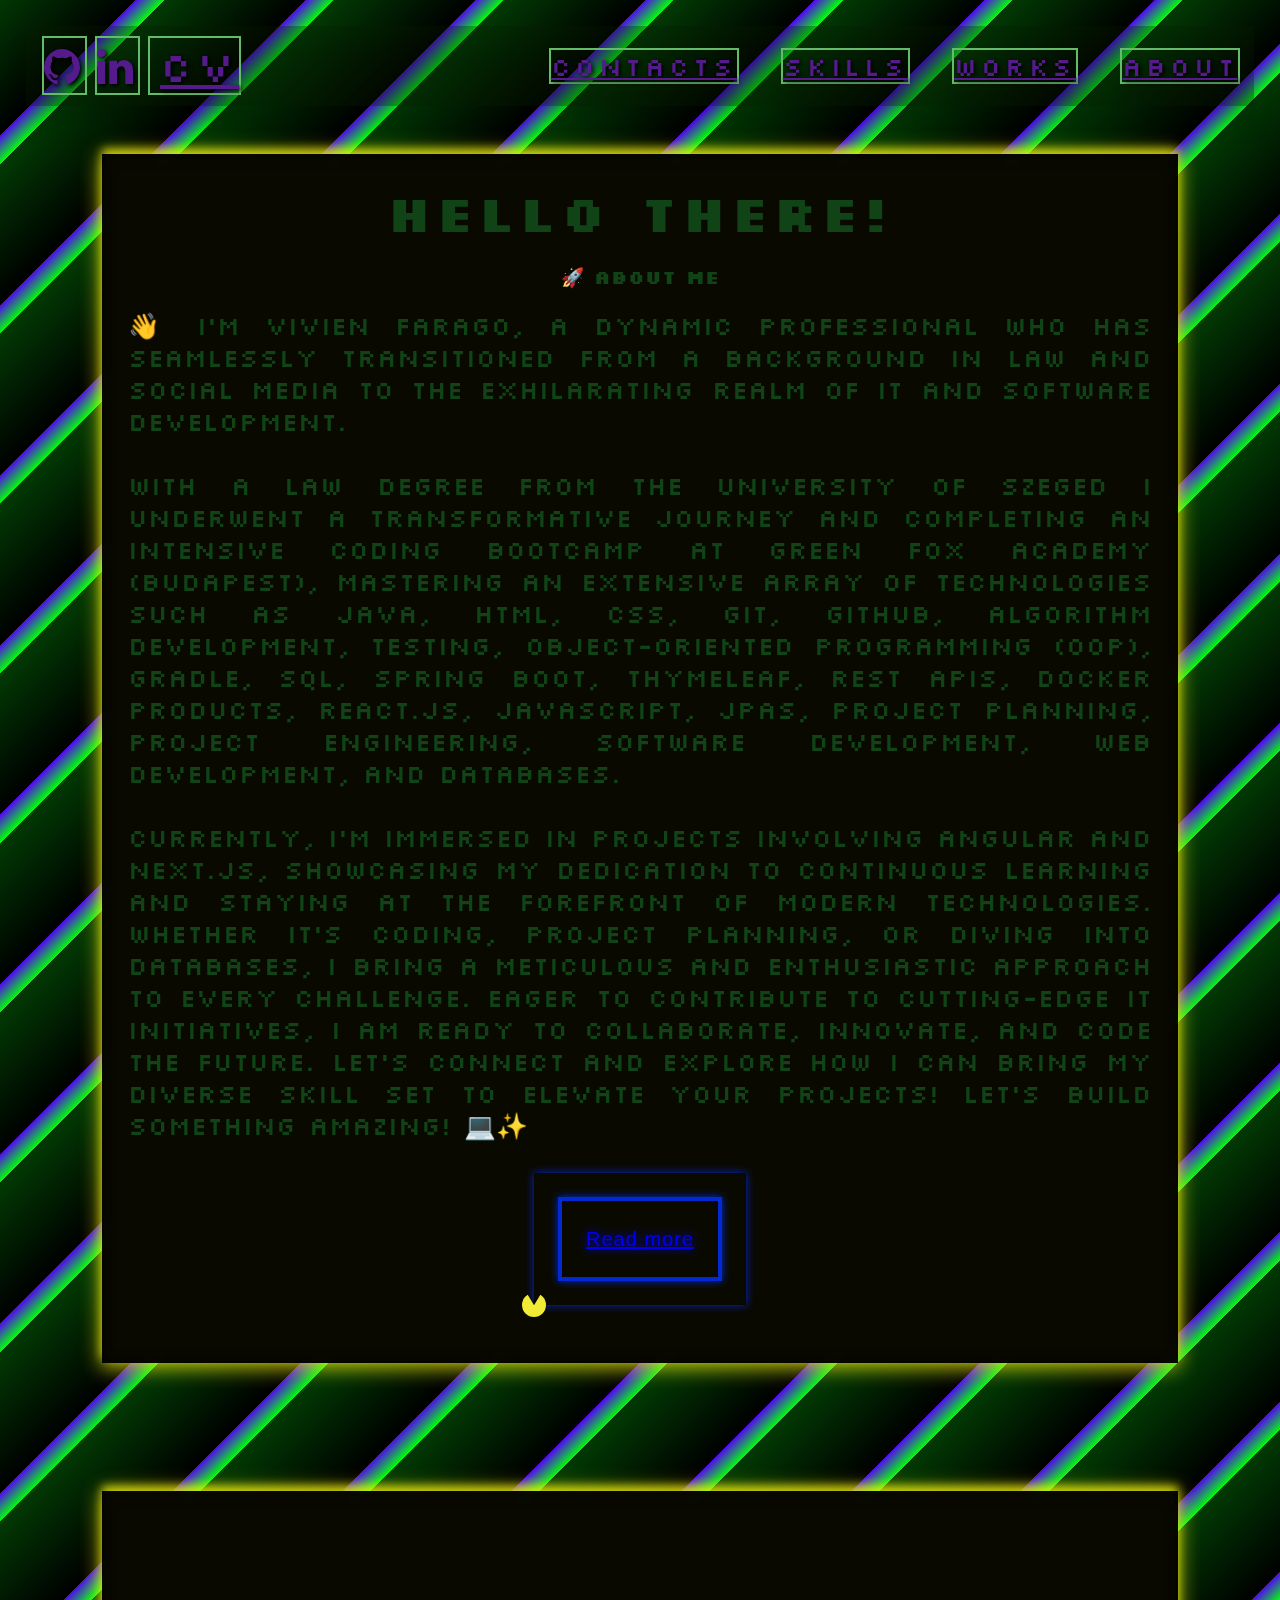
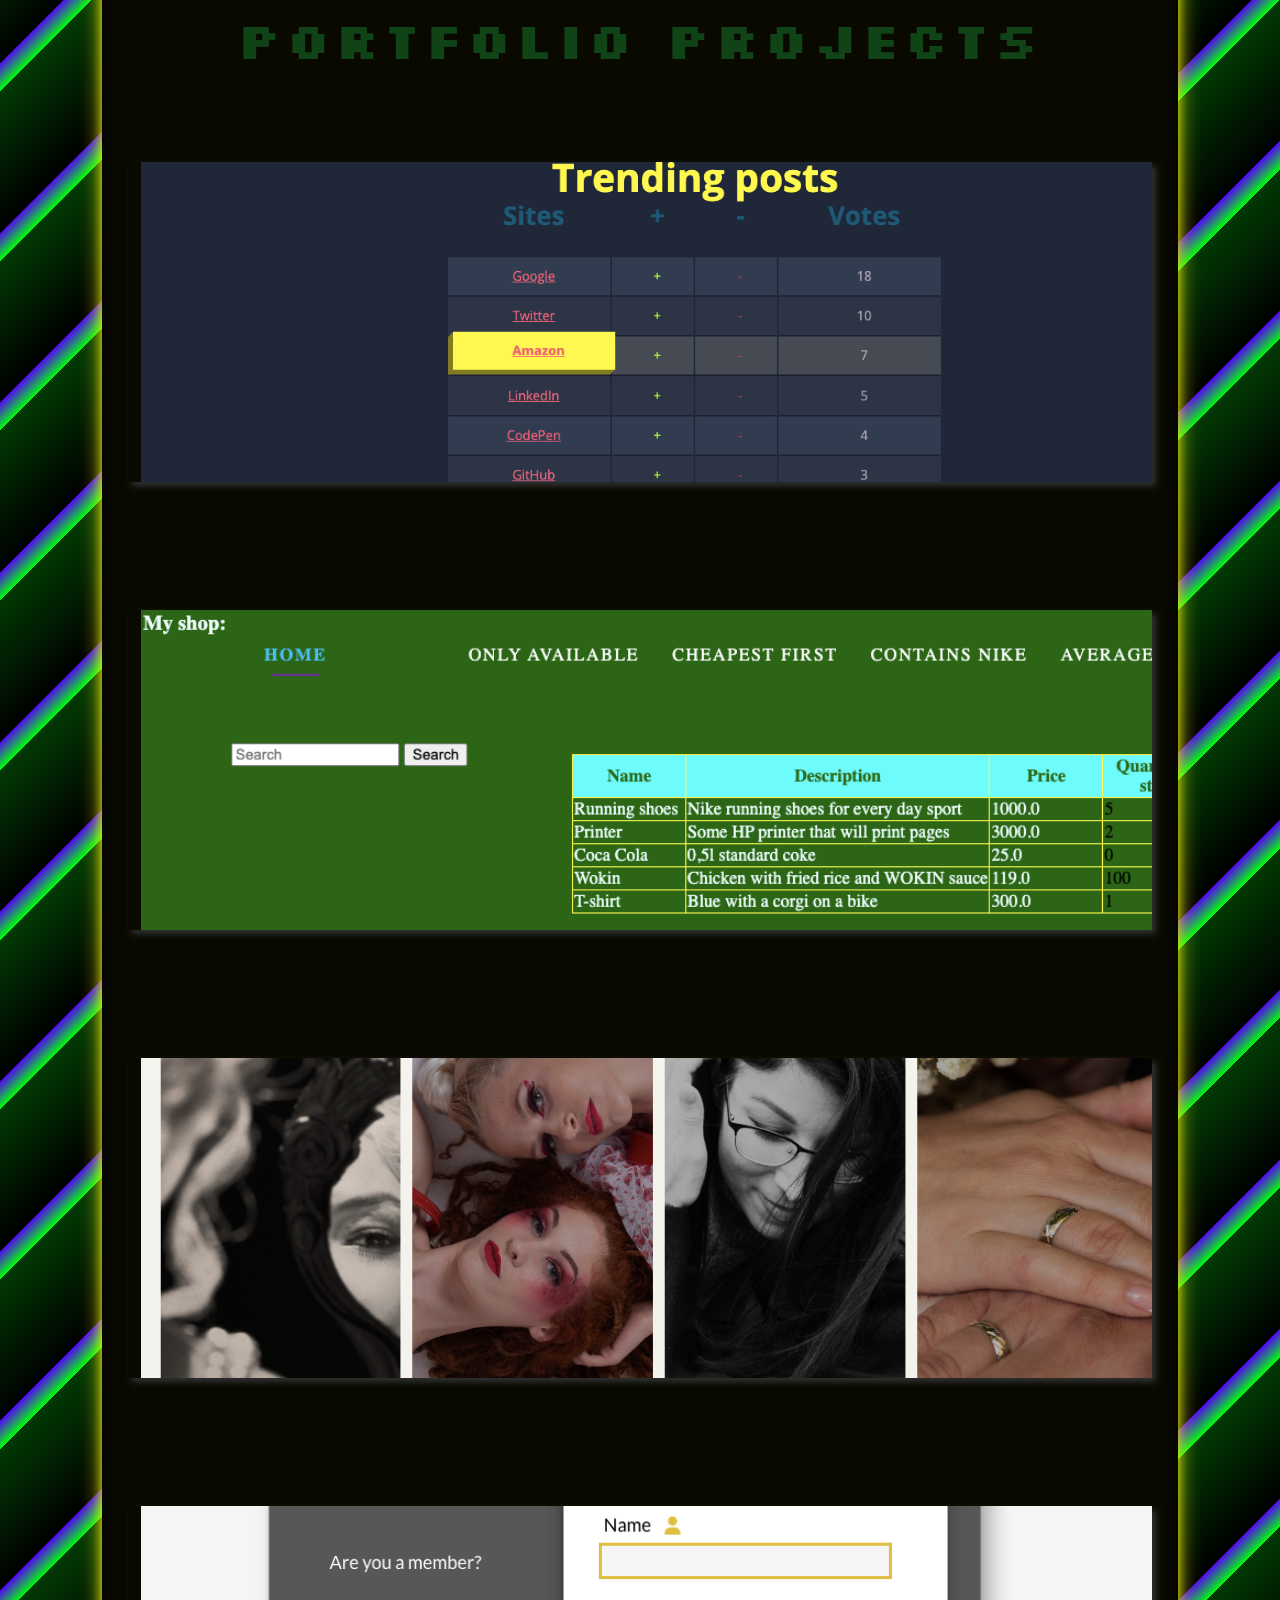
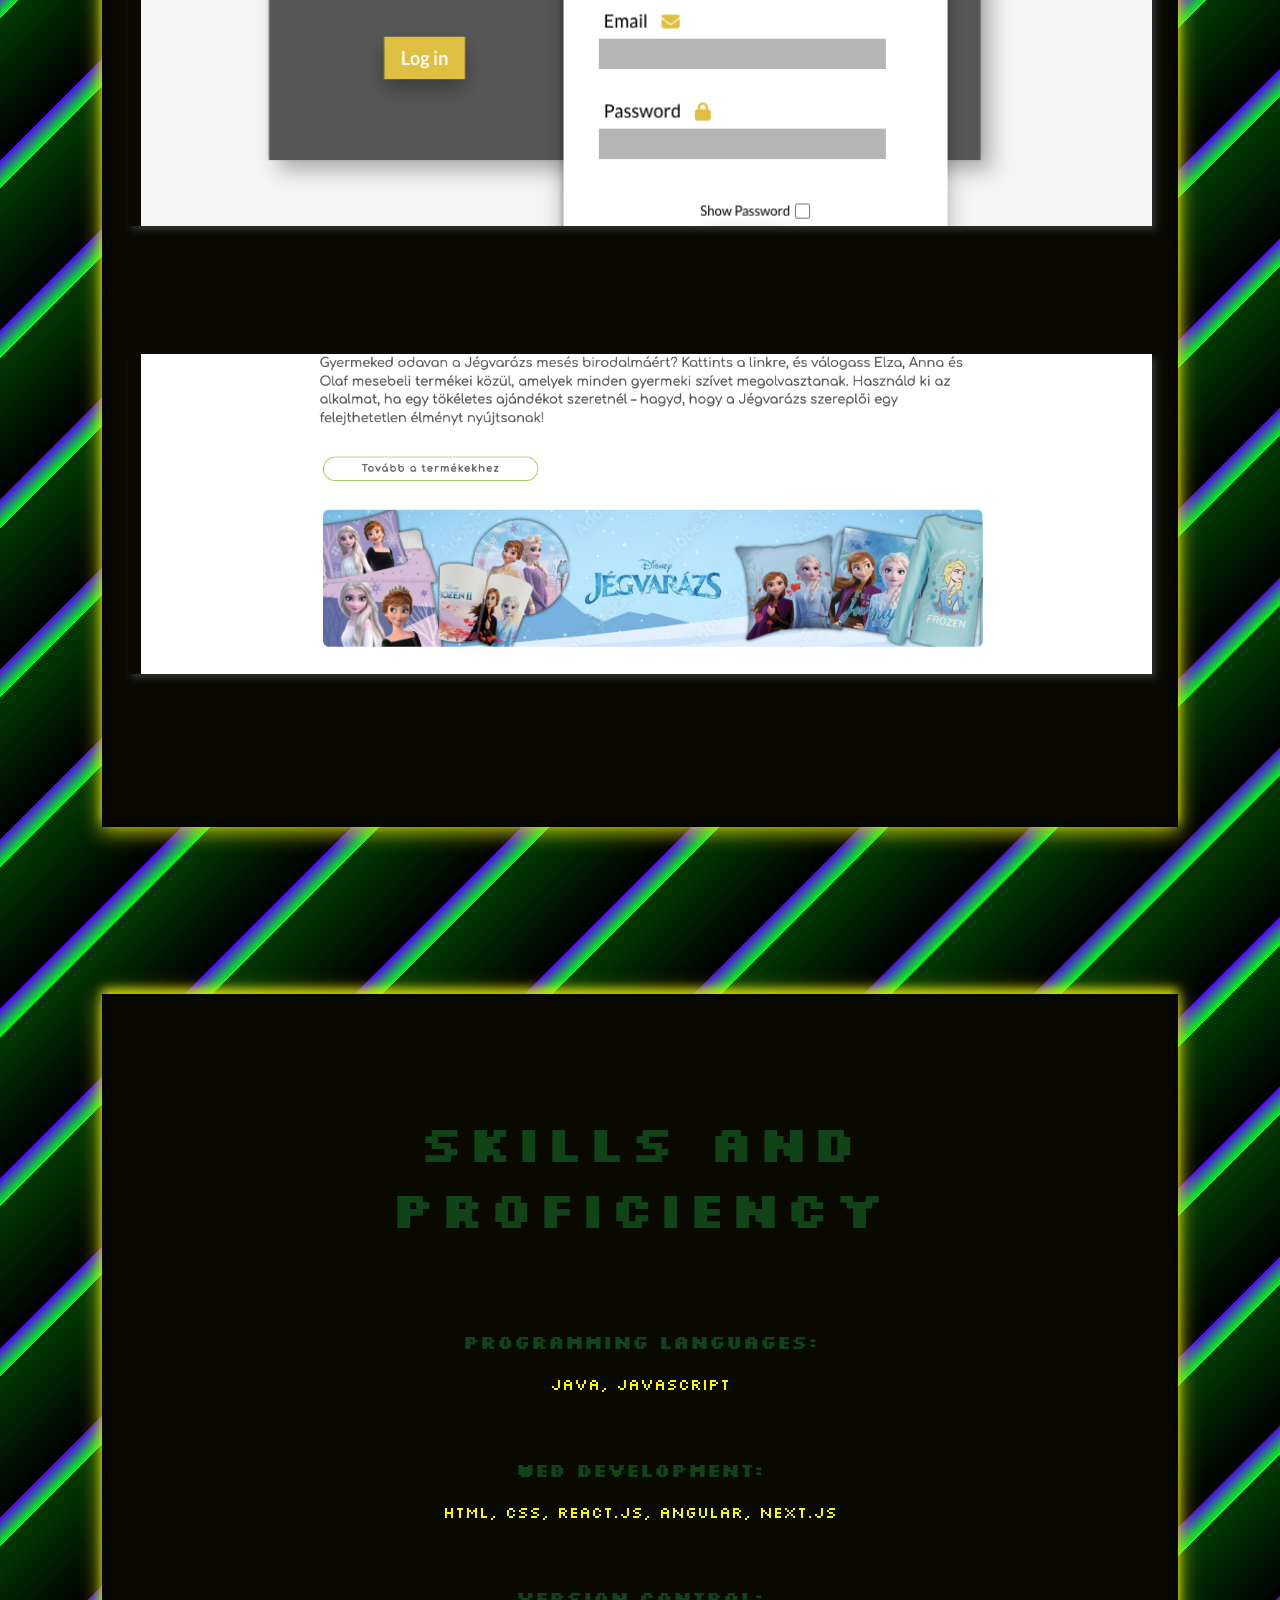
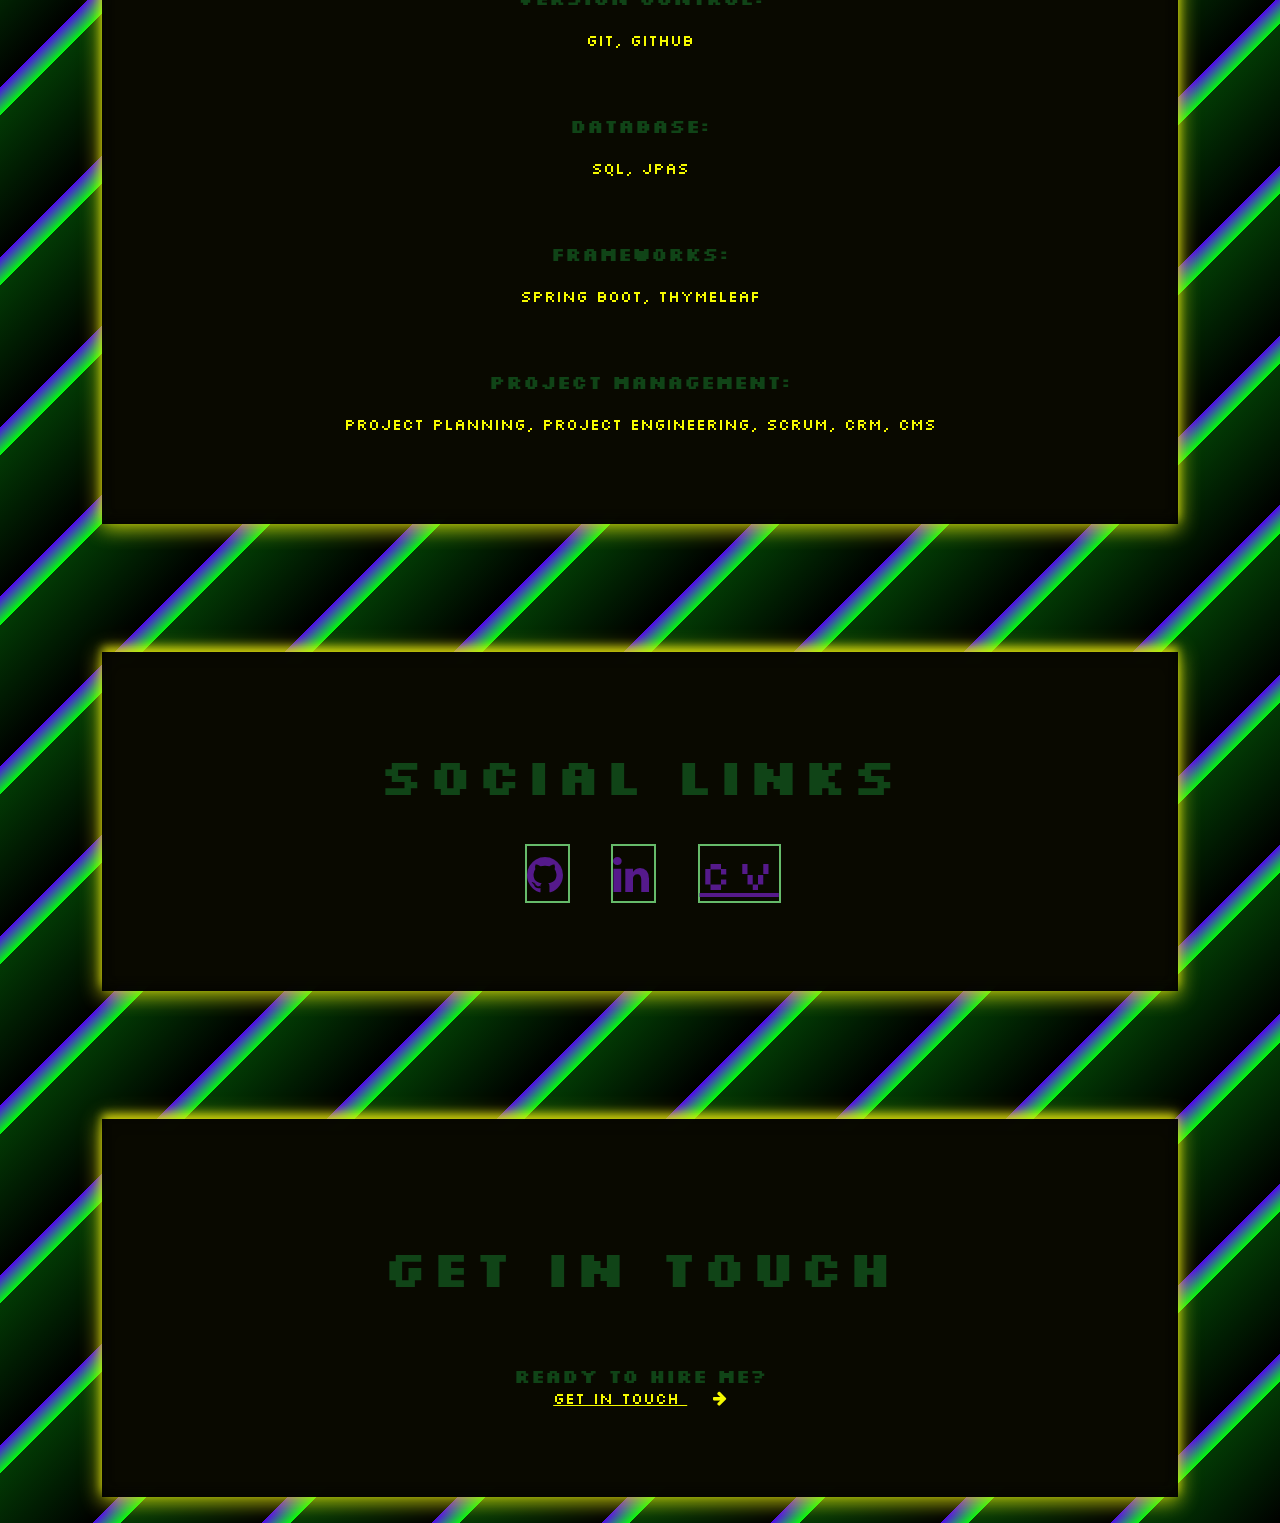
<file: index.html>
<!DOCTYPE html>
<html lang="en">
  <head>
    <meta charset="UTF-8" />
    <meta name="viewport" content="width=device-width, initial-scale=1.0" />
    <title>Vivien Farago - portfolio</title>
    <link rel="stylesheet" href="portfolio.component.css" />
    <link
      rel="stylesheet"
      href="https://cdnjs.cloudflare.com/ajax/libs/font-awesome/4.7.0/css/font-awesome.min.css"
    />
    <base href="/" />
  </head>

  <body data-spy="scroll" data-target="#nav">
    <header class="clearfix" id="home">
      <nav class="navbar">
        <div class="container-fluid">
          <ul class="social-list">
            <li>
              <a href="https://github.com/faragov" target="_blank"
                ><i class="fa fa-github" title="GitHub"></i>
              </a>
            </li>
            <li>
              <a
                href="https://www.linkedin.com/in/vivien-farago/"
                target="_blank"
                ><i class="fa fa-linkedin" title="LinkedIn"></i>
              </a>
            </li>
            <li>
              <a
                href="https://www.canva.com/design/DAF30N5lvX4/2MHE309JAh4XFZkd9kdmQw/view?utm_content=DAF30N5lvX4&utm_campaign=designshare&utm_medium=link&utm_source=editore"
                target="_blank"
                ><i class="cv" title="CV"></i>CV
              </a>
            </li>
          </ul>
          <ul class="right">
            <li data-elem="about"><a href="#about">ABOUT</a></li>
            <li data-elem="works"><a href="#works">WORKS</a></li>
            <li data-elem="skills"><a href="#skills">SKILLS</a></li>
            <li data-elem="contacts"><a href="#contacts">CONTACTS</a></li>
          </ul>
        </div>
      </nav>
    </header>

    <section class="about scroll" id="about">
      <div class="container">
        <div class="row">
          <div class="about">
            <h2>Hello there!</h2>
            <br />
            <h3>🚀 About Me</h3>
            <br />
            <p class="about-text">
              👋 I'm Vivien Farago, a dynamic professional who has seamlessly
              transitioned from a background in law and social media to the
              exhilarating realm of IT and software development.
              <br /><br />
              With a law degree from the University of Szeged I underwent a
              transformative journey and completing an intensive coding bootcamp
              at Green Fox Academy (Budapest), mastering an extensive array of
              technologies such as Java, HTML, CSS, Git, GitHub, Algorithm
              Development, Testing, Object-Oriented Programming (OOP), Gradle,
              SQL, Spring Boot, Thymeleaf, REST APIs, Docker Products, React.js,
              JavaScript, JPAS, Project Planning, Project Engineering, Software
              Development, Web Development, and Databases.
              <br /><br />
              Currently, I'm immersed in projects involving Angular and Next.js,
              showcasing my dedication to continuous learning and staying at the
              forefront of modern technologies. Whether it's coding, project
              planning, or diving into databases, I bring a meticulous and
              enthusiastic approach to every challenge. Eager to contribute to
              cutting-edge IT initiatives, I am ready to collaborate, innovate,
              and code the future. Let's connect and explore how I can bring my
              diverse skill set to elevate your projects! Let's build something
              amazing! 💻✨
            </p>
          </div>
          <button class="pacman-button">
            <a href="https://www.canva.com/design/DAF30N5lvX4/2MHE309JAh4XFZkd9kdmQw/view?utm_content=DAF30N5lvX4&utm_campaign=designshare&utm_medium=link&utm_source=editore">
              <span class="button-label">Read more</span>
              <div class="ghost"></div>
              <div class="pacman"></div>
            </a>
          </button>
        </div>
      </div>
    </section>

    <section class="works scroll" id="works">
      <div class="container">
        <h2 class="text-center">Portfolio projects</h2>
        <div class="row">
          <div class="col-md-4 col-sm-6 col-xs-12">
            <a href="https://github.com/faragov/redditClone" target="_blank">
              <div
                class="block wow rotateInDownLeft"
                data-wow-duration="1s"
                data-wow-delay="0.15s"
              >
                <div class="works-thumb" id="work-1"></div>
                <div class="works-caption">
                  This project represents a key milestone achieved during my
                  participation in the learning method at the bootcamp
                  <br /><br />
                  From seamless data management to advanced user interactions,
                  the backend of this Reddit clone is a testament to the power
                  and versatility of Java and Spring Boot technologies.
                </div>
              </div>
            </a>
          </div>
          <div class="col-md-4 col-sm-6 col-xs-12">
            <a href="https://github.com/faragov/webshopBasic" target="_blank">
              <div
                class="block wow rotateInDownLeft"
                data-wow-duration=".8s"
                data-wow-delay="0.3s"
              >
                <div class="works-thumb" id="work-2"></div>
                <div class="works-caption">
                  I developed a foundational web application project with
                  webshop features, incorporating a minimalist design using
                  Java, Spring, and Thymeleaf. <br /><br />
                  This project holds special significance as it was my first web
                  application, created during my bootcamp learning journey.
                </div>
              </div>
            </a>
          </div>
          <div class="col-md-4 col-sm-6 col-xs-12">
            <a href="https://github.com/faragov/photogallery" target="_blank">
              <div
                class="block wow rotateInDownLeft"
                data-wow-duration=".8s"
                data-wow-delay="0.45s"
              >
                <div class="works-thumb" id="work-3"></div>
                <div class="works-caption">
                  Welcome to my PhotoGallery project! <br /><br />
                  Using Next.js, I've crafted a visually stunning photo gallery
                  with a focus on optimal rendering and an immersive user
                  experience. Animated elements elevate the user journey,
                  ensuring a captivating exploration beyond just the images.
                </div>
              </div>
            </a>
          </div>
          <div class="col-md-4 col-sm-6 col-xs-12">
            <a href="https://github.com/faragov/ticketApp_backend" target="_blank">
              <div
                class="block wow rotateInDownLeft"
                data-wow-duration=".8s"
                data-wow-delay="0.45s"
              >
                <div class="works-thumb" id="work-4"></div>
                <div class="works-caption">
                  In Green Fox Academy we created a fullstack project. <br /><br />
                  This is a ticket application with a Java, Spring on backend and JS, React.js on frontend. Check both of them on GitHub.
                </div>
              </div>
            </a>
          </div>
           <a href="portfolio.html" target="_blank">
              <div
                class="block wow rotateInDownLeft"
                data-wow-duration=".8s"
                data-wow-delay="0.45s"
              >
                <div class="works-thumb" id="work-5"></div>
                <div class="works-caption">
                 In NetProfil Kft. we created webpage and webshop projects. <br /><br />
                  Click here to see my works as web editor. In my journey I worked with CSS, HTML, CMS, CRM. My big favourite challenge was to write marketing text for tales. 
                </div>
              </div>
            </a>
          </div>
        </div>
      </div>
    </section>
    <section class="skills scroll" id="skills">
      <div class="container">
        <h2>Skills and proficiency</h2>
        <div class="row">
          <div class="col-md-3 col-sm-6 col-xs-12">
            <div
              class="skills-thumb wow bounceIn"
              data-wow-duration="1.5s"
              data-wow-delay="0s"
            >
              <h3>Programming Languages:</h3>
              <br />
              <p>Java, JavaScript</p>
            </div>
          </div>
          <div class="col-md-3 col-sm-6 col-xs-12">
            <div
              class="skills-thumb wow bounceIn"
              data-wow-duration="1.5s"
              data-wow-delay="0.2s"
            >
              <h3>Web Development:</h3>
              <br />
              <p>HTML, CSS, React.js, Angular, Next.js</p>
            </div>
          </div>
          <div class="col-md-3 col-sm-6 col-xs-12">
            <div
              class="skills-thumb wow bounceIn"
              data-wow-duration="1.5s"
              data-wow-delay="0.4s"
            >
              <h3>Version Control:</h3>
              <br />
              <p>Git, GitHub</p>
            </div>
          </div>

          <div class="col-md-3 col-sm-6 col-xs-12">
            <div
              class="skills-thumb wow bounceIn"
              data-wow-duration="1.5s"
              data-wow-delay="0.6s"
            >
              <h3>Database:</h3>
              <br />
              <p>SQL, JPAS</p>
            </div>
          </div>
          <div class="col-md-3 col-sm-6 col-xs-12">
            <div
              class="skills-thumb wow bounceIn"
              data-wow-duration="1.5s"
              data-wow-delay="0.6s"
            >
              <h3>Frameworks:</h3>
              <br />
              <p>Spring Boot, Thymeleaf</p>
            </div>
          </div>
          <div class="col-md-3 col-sm-6 col-xs-12">
            <div
              class="skills-thumb wow bounceIn"
              data-wow-duration="1.5s"
              data-wow-delay="0.6s"
            >
              <h3>Project Management:</h3>
              <br />
              <p>Project Planning, Project Engineering, SCRUM, CRM, CMS</p>
            </div>
          </div>
        </div>
      </div>
    </section>
    <section class="social-footer text-center scroll" id="contacts">
      <div class="container">
        <h2>Social links</h2>
        <ul class="social-list">
          <li>
            <a href="https://github.com/faragov" target="_blank"
              ><i class="fa fa-github" title="GitHub" aria-hidden="true"></i>
            </a>
          </li>
          <li>
            <a href="https://www.linkedin.com/in/vivien-farago/" target="_blank"
              ><i class="fa fa-linkedin" title="LinkedIn"></i>
            </a>
          </li>
          <li>
            <a
              href="https://www.canva.com/design/DAF30N5lvX4/2MHE309JAh4XFZkd9kdmQw/view?utm_content=DAF30N5lvX4&utm_campaign=designshare&utm_medium=link&utm_source=editore"
              target="_blank"
              ><i id="footerCV" title="CV"></i>CV</a
            >
          </li>
        </ul>
      </div>
    </section>
    <footer>
      <div class="container">
        <h2 class="text-center">Get in touch</h2>
        <div class="row contact">
          <div class="col-md-6 text-right">
            <div class="contacts-data">
              <h3>Ready to hire me?</h3>
              <a
                href="https://www.canva.com/design/DAF30N5lvX4/2MHE309JAh4XFZkd9kdmQw/view?utm_content=DAF30N5lvX4&utm_campaign=designshare&utm_medium=link&utm_source=editore"
                target="_blank"
                class="btn btn-default transparent"
                >Get in touch <i class="fa fa-arrow-right button-icon"></i
              ></a>
            </div>
          </div>
        </div>
      </div>
    </footer>
  </body>
</html>
</file>
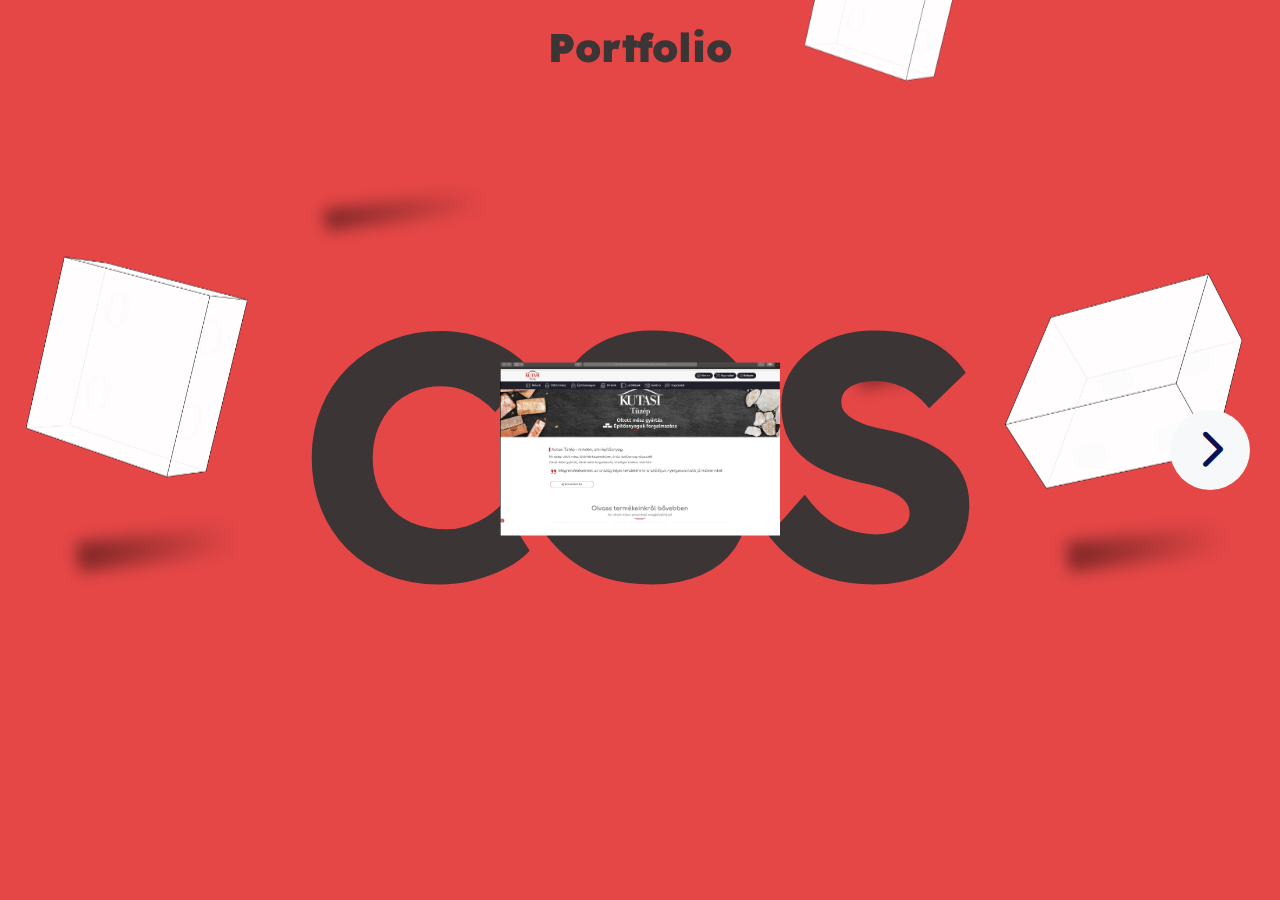
<file: portfolio.html>
<!DOCTYPE html>
<html lang="en">
  <head>
    <meta charset="UTF-8" />
    <meta name="viewport" content="width=device-width, initial-scale=1.0" />
    <title>Portfolio</title>
    <link
      rel="stylesheet"
      href="https://cdnjs.cloudflare.com/ajax/libs/font-awesome/6.0.0-beta3/css/all.min.css"
    />
    <!-- Link to CSS file -->
    <link rel="stylesheet" href="portfolio.css" />
    <script src="portfolio.js" defer></script>
    <script src="https://cdnjs.cloudflare.com/ajax/libs/gsap/3.10.4/gsap.min.js"></script>
  </head>
  <body>
    <!-- Based on: Yudiz Solutions Limited- CodePen: https://codepen.io/yudizsolutions/pen/QWoqmWW -->
    <header>
      <h2 class="logo">Portfolio</h2>
    </header>
    <!-- main -->
    <main>
      <!-- Buttons -->
      <div>
        <button id="prevButton" class="wave">
          <i class="fa-solid fa-chevron-left"></i>
        </button>
        <button id="nextButton" class="wave">
          <i class="fa-solid fa-chevron-right"></i>
        </button>
      </div>
      <!-- Fixed Sections -->
      <div class="text">
        <h1 class="h1">CSS</h1>
        <div class="cane-image">
          <img src="/images/hatter.png" alt="" />
          <img src="/images/kep.png" alt="" class="cane-labels" />
        </div>
      </div>
      <!-- Fixed Sections Ends-->
      <!-- Fruits Images Section -->
      <div class="section-container-main">
        <div class="section-container">
          <section class="section" id="section1">
            <div class="brick-images">
              <div class="image-one brick-image">
                <img
                  src="/images/lego_brick_2.png"
                  alt="brick-image"
                />
              </div>
              <div class="image-two brick-image">
                <img
                  src="/images/lego_brick_1.png"
                  alt="brick-image"
                />
              </div>
              <div class="image-three brick-image">
                <img
                  src="/images/lego_brick_2.png"
                  alt="brick-image"
                />
              </div>
              <div class="image-four brick-image">
                <img
                  src="/images/lego_brick_1.png"
                  alt="brick-image"
                />
              </div>
            </div>
          </section>
          <section class="section" id="section2">
            <div class="brick-images">
              <div class="image-one brick-image">
                <img
                  src="/images/lego_brick_1.png"
                  alt="brick-image"
                />
              </div>
              <div class="image-two brick-image">
                <img
                  src="/images/lego_brick_2.png"
                  alt="brick-image"
                />
              </div>
              <div class="image-three brick-image">
                <img
                  src="/images/lego_brick_1.png"
                  alt="brick-image"
                />
              </div>
              <div class="image-four brick-image">
                <img
                  src="/images/lego_brick_2.png"
                  alt="brick-image"
                />
              </div>
            </div>
          </section>
          <section class="section" id="section3">
            <div class="brick-images">
              <div class="image-one brick-image">
                <img
                  src="/images/lego_brick_1.png"
                  alt="brick-image"
                />
              </div>
              <div class="image-two brick-image">
                <img
                  src="/images/lego_brick_2.png"
                  alt="brick-image"
                />
              </div>
              <div class="image-three brick-image">
                <img
                  src="/images/lego_brick_1.png"
                  alt="brick-image"
                />
              </div>
              <div class="image-four brick-image">
                <img
                  src="/images/lego_brick_1.png"
                  alt="brick-image"
                />
              </div>
            </div>
          </section>
        </div>
      </div>
    </main>
  </body>
</html>
</file>
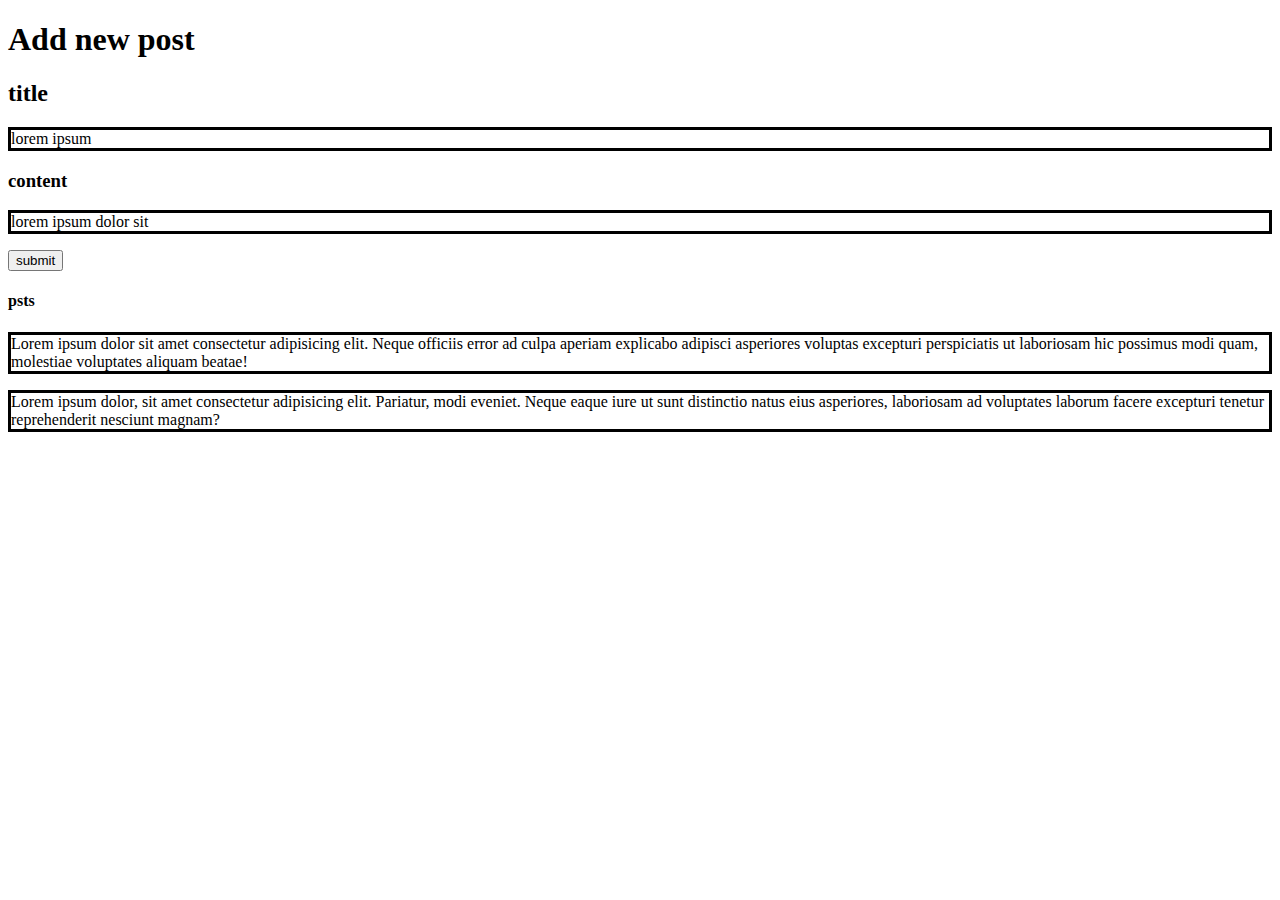
<file: second.html>
<!DOCTYPE html>
<html>
<head>
<meta charset="utf-8">    
<link rel="stylesheet" href="second.css">
</head>
<body>
<h1>Add new post</h1>
<h2>title</h2>
<p>lorem ipsum</p>
<h3>content</h3>
<p>lorem ipsum dolor sit</p>
<button>submit</button>
<h4>psts</h4>
<p>Lorem ipsum dolor sit amet consectetur adipisicing elit. Neque officiis error ad culpa aperiam explicabo adipisci asperiores voluptas excepturi perspiciatis ut laboriosam hic possimus modi quam, molestiae voluptates aliquam beatae!</p>
<p>Lorem ipsum dolor, sit amet consectetur adipisicing elit. Pariatur, modi eveniet. Neque eaque iure ut sunt distinctio natus eius asperiores, laboriosam ad voluptates laborum facere excepturi tenetur reprehenderit nesciunt magnam?</p>

</body>

</html>
</file>
<file: portfolio.component.css>
@import url("https://fonts.googleapis.com/css2?family=Honk&family=Silkscreen:wght@400;700&display=swap");
* {
  margin: 0;
  padding: 0;
  box-sizing: border-box;
}
html {
  box-sizing: border-box;
}
body {
  font-family: "Silkscreen", sans-serif;
  background: repeating-linear-gradient(
    -45deg,
    black,
    rgb(2, 57, 4) 100px,
    rgb(1, 255, 9) 50px,
    rgb(81, 7, 241) 120px
  );
  padding: 2vw;

  align-items: center;
}
/*global*/
.navbar {
  padding-top: 0px;
  text-shadow: 2px 2px 4px rgba(1, 1, 1, 1);
  background-color: #071d004f;
  position: fixed;
  flex-wrap: wrap;
  flex-direction: row;
  z-index: 1000;
  filter: drop-shadow(0px 20px 10px rgba(0, 0, 0, 0.3));
  display: flex;
  font-size: 2vw;
  align-items: center;
  width: 96vw;
}
ul {
  list-style: none;
}
.navbar .right li {
  letter-spacing: 0.3vw;
  float: right;
  padding-left: 3vw;
}
.navbar .right {
  margin-left: auto;
}
.navbar .container-fluid {
  display: flex;
  justify-content: space-between;
  align-items: center;
  padding: 1vw;
  width: 100%;
}
.right li a {
  border: 0.2vw solid #66bb6a;
  color: #551a8b;
  margin: 0.15vw;
}
.navbar .right li:hover a {
  background-color: #f5fa00;
  color: #66bb6a;
}
h2 {
  font-size: 4vw;
  text-transform: uppercase;
  letter-spacing: 0.3vw;
  animation: flip 2s infinite;
  animation-delay: calc(0.2s * var(--i));
}
@keyframes flip {
  0%,
  80% {
    transform: rotateY(360deg);
  }
}
/*global end*/

/*header navbar*/
.scroll-down {
  margin-top: 3vw;
}

/*social list*/
.social-list li a {
  letter-spacing: 0.4vw;
  color: #551a8b;
  border: 0.2vw solid #66bb6a;
  transform: rotate(45deg);
  font-size: 3.3vw;
  margin: 0.3vw;
}
.social-list li:hover a {
  color: #66bb6a;
  background: #f5fa00;
  transform: rotate(360deg);
}
.social-list ul {
  display: inline;
}
.navbar .social-list {
  display: flex;
  flex-direction: row;
  align-items: center;
}
/*social list end*/

.container {
  background: rgba(0, 0, 0, 0.966);
  box-sizing: content-box;
  max-width: 100vw;
  margin: 0 auto;
  padding: 2vw;
  text-align: center;
  font-family: "Silkscreen", sans-serif;
  color: #104417;
  width: 80vw;
  margin: 10vw auto 0;
  filter: drop-shadow(0px -5px 5px rgba(234, 234, 12, 0.8))
    drop-shadow(0px 5px 10px rgba(234, 234, 12, 0.8));
}

/*about*/
.about p {
  font-size: 2vw;
  text-align: justify;
}

/*about end*/

/*works*/
.block {
  box-shadow: 4px 4px 7px #333;
  overflow: hidden;
  position: relative;
  margin-bottom: 10vw;
}
.works {
  padding-bottom: 3vw;
}
.works-thumb {
  height: 25vw;
}
#work-1 {
  background: url("./redditClone.png") no-repeat 1vw;
  background-size: cover;
}
#work-2 {
  background: url("./webshop.png") no-repeat 1vw;
  background-size: cover;
}
#work-3 {
  background: url("./photogallery.png") no-repeat 1vw;
  background-size: cover;
}
#work-4 {
  background: url("./ticketApp.png") no-repeat 1vw;
  background-size: cover;
}
#work-5 {
  background: url("./webEditor.png") no-repeat 1vw;
  background-size: cover;
}
.block::after,
.block::before {
  content: "";
  position: absolute;
  display: block;
  width: 50vw;
  height: 100vw;
  top: 0;
  overflow: hidden;
}
.block::after {
  left: -50vw;
  transition: 0.5s;
}
.block::before {
  right: -50vw;
  transition: 0.5s;
}
.block:hover:after {
  left: 0;
}
.block:hover:before {
  right: 0;
}
.works-caption {
  text-align: justify;
  font-family: "Silkscreen", sans-serif;
  font-size: 1vw;
  position: absolute;
  border-radius: 1vw;
  display: block;
  padding: 1vw 0.5vw;
  width: 60vw;
  left: 10vw;
  top: -100vw;
  z-index: 1;
  color: #f5fa00;
  border: 0.2vw solid rgb(81, 7, 241);
  transition: top 0.5s;
  background-color: #00000095;
}
.block:hover .works-caption {
  top: 3vw;
}
.works h2 {
  margin: 7vw 0;
}
/*works end*/

/*skillls*/
.skills p {
  text-align: center;
  color: #f5fa00;
}
.skills h2 {
  margin: 7vw;
  color: #104417;
}
.skills .skills-thumb {
  margin-bottom: 5vw;
}
/*skills end*/

/*social list main*/
.social-footer h2 {
  margin: 5vw 0 3vw;
}
.social-footer .social-list {
  padding: 0;
  margin-bottom: 5vw;
}
.social-footer .social-list li {
  display: inline-block;
  list-style: none;
  margin-left: 2vw;
}
.social-footer .social-list li a {
  margin-top: 5px;
}
.fa-linkedin {
  font-size: 60px;
}
.cv {
  font-size: 2.5vw;
  margin: 0.4vw;
  height: 2vw;
}
.fa-github {
  font-size: 2vw;
}
#footerCV {
  height: 2vw;
}

/*footer*/
footer {
  color: #fff;
}
footer h2 {
  margin-top: 7vw;
}
.contact {
  margin: 5vw 0;
}
.contacts-data {
  margin: 3vw 7vw;
}
.contacts-data .btn {
  background: transparent;
  padding: 4vw 6vw;
  color: #f5fa00;
  text-transform: uppercase;
  margin-top: 7vw;
}
.contacts-data .btn:hover {
  background: #104417;
}
.contact .button-icon {
  padding-left: 2vw;
}
.contact-text {
  font-family: "Lato", serif;
  font-size: 2vw;
  text-transform: uppercase;
  letter-spacing: 0.4vw;
  padding-left: 7vw;
}
:root {
  //colors
  --color-light: #dcdcdc;
  --color-bg: #010101;
  --color-accent: #012ad6;
  --color-ghost: #f30111;
  --color-pacman: #f1eb35;
  --color-dots: #e17f38;
  --dot-size: 4px;
  --dot-gutter: 8px;
  --animation-duration: 4000ms;
  --animation-easing: linear;

  //keyframes
  --bg-top-dots: no-repeat top right / 100% var(--dot-size)
    repeating-linear-gradient(
      to right,
      var(--color-dots),
      var(--color-dots) var(--dot-size),
      transparent var(--dot-size),
      transparent var(--dot-gutter)
    );
  --bg-top-line-start: no-repeat top right / 100% var(--dot-size)
    linear-gradient(to right, var(--color-accent), var(--color-accent));
  --bg-top-line-mid: no-repeat top right / 0% var(--dot-size)
    linear-gradient(to right, var(--color-accent), var(--color-accent));
  --bg-top-line-restart: no-repeat top left / 0% var(--dot-size)
    linear-gradient(to right, var(--color-accent), var(--color-accent));
  --bg-top-line-end: no-repeat top left / 100% var(--dot-size)
    linear-gradient(to right, var(--color-accent), var(--color-accent));

  --bg-right-dots: no-repeat bottom right / var(--dot-size) 100%
    repeating-linear-gradient(
      to bottom,
      var(--color-dots),
      var(--color-dots) var(--dot-size),
      transparent var(--dot-size),
      transparent var(--dot-gutter)
    );
  --bg-right-line-start: no-repeat bottom right / var(--dot-size) 100%
    linear-gradient(to right, var(--color-accent), var(--color-accent));
  --bg-right-line-mid: no-repeat bottom right / var(--dot-size) 0%
    linear-gradient(to right, var(--color-accent), var(--color-accent));
  --bg-right-line-restart: no-repeat top right / var(--dot-size) 0%
    linear-gradient(to right, var(--color-accent), var(--color-accent));
  --bg-right-line-end: no-repeat top right / var(--dot-size) 100%
    linear-gradient(to right, var(--color-accent), var(--color-accent));

  --bg-bottom-dots: no-repeat bottom left / 100% var(--dot-size)
    repeating-linear-gradient(
      to right,
      var(--color-dots),
      var(--color-dots) var(--dot-size),
      transparent var(--dot-size),
      transparent var(--dot-gutter)
    );
  --bg-bottom-line-start: no-repeat bottom left / 100% var(--dot-size)
    linear-gradient(to right, var(--color-accent), var(--color-accent));
  --bg-bottom-line-mid: no-repeat bottom left / 0% var(--dot-size)
    linear-gradient(to right, var(--color-accent), var(--color-accent));
  --bg-bottom-line-restart: no-repeat bottom right / 0% var(--dot-size)
    linear-gradient(to right, var(--color-accent), var(--color-accent));
  --bg-bottom-line-end: no-repeat bottom right / 100% var(--dot-size)
    linear-gradient(to right, var(--color-accent), var(--color-accent));

  --bg-left-dots: no-repeat top left / var(--dot-size) 100%
    repeating-linear-gradient(
      to top,
      var(--color-dots),
      var(--color-dots) var(--dot-size),
      transparent var(--dot-size),
      transparent var(--dot-gutter)
    );
  --bg-left-line-start: no-repeat bottom left / var(--dot-size) 0%
    linear-gradient(to right, var(--color-accent), var(--color-accent));
  --bg-left-line-mid: no-repeat bottom left / var(--dot-size) 100%
    linear-gradient(to right, var(--color-accent), var(--color-accent));
  --bg-left-line-restart: no-repeat top left / var(--dot-size) 100%
    linear-gradient(to right, var(--color-accent), var(--color-accent));
  --bg-left-line-end: no-repeat top left / var(--dot-size) 0%
    linear-gradient(to right, var(--color-accent), var(--color-accent));
}

.pacman-button {
  background: none;
  color: var(--color-light);
  position: relative;
  padding: 0;
  border: none;
  font-size: 1.25rem;
  animation: infinite animate-border var(--animation-duration)
    var(--animation-easing);
  animation-play-state: paused;
  font-family: "Press Start 2p", sans-serif;
  margin: 2rem;
  line-height: 1.4;
  cursor: pointer;
  letter-spacing: 0.05em;
  box-shadow: 0 0 0.5rem var(--color-accent);
  background:
    //safari needs a default state for the animation
    var(--bg-top-line-start), var(--bg-top-dots), var(--bg-right-line-start),
    var(--bg-right-dots), var(--bg-bottom-line-start), var(--bg-bottom-dots),
    var(--bg-left-line-start), var(--bg-left-dots);

  &:focus,
  &:hover {
    outline: none;
    animation-play-state: running;

    .ghost,
    .ghost:after,
    .pacman,
    .pacman:after {
      animation-play-state: running;
    }

    .button-label {
      box-shadow: 0 0 1rem var(--color-accent);
    }
  }

  &:active {
    color: var(--color-accent);
  }
}

.button-label {
  display: block;
  padding: 1.5rem;
  border: 4px solid var(--color-accent);
  box-shadow: 0 0 0.5rem var(--color-accent);
  text-shadow: 0 0 0.5rem currentColor;
  margin: 1.5rem;
  z-index: -1;
}

.ghost {
  --eye: 50% 50%
    radial-gradient(
      ellipse,
      var(--color-light),
      var(--color-light) 50%,
      transparent 50%
    );
  width: 1.375rem;
  height: 1.5rem;
  position: absolute;
  top: 0;
  left: 0;
  border-radius: 80% 80% 50% 50%;
  animation: infinite ghost-walk var(--animation-duration)
    var(--animation-easing) paused;
  transform: translate(-50%, -50%);
  clip-path: polygon(
    0% 100%,
    25% 80%,
    50% 100%,
    75% 80%,
    100% 100%,
    100% 0%,
    0% 0%
  );
  background: no-repeat left 5% top 30% / var(--eye),
    //left eye
    no-repeat right 5% top 30% / var(--eye),
    //right eye
    var(--color-ghost);

  &:after {
    --pupil: 35% 100% linear-gradient(var(--color-accent), var(--color-accent));
    content: "";
    position: absolute;
    top: 30%;
    left: 20%;
    right: 20%;
    height: 20%;
    animation: infinite pupil-shift var(--animation-duration) paused;
    background: no-repeat left top / var(--pupil),
      //left pupil
      no-repeat right top / var(--pupil); //right pupil
  }
}

.pacman {
  width: 1.5rem;
  height: 1.5rem;
  position: absolute;
  top: 100%;
  left: 0;
  border-radius: 100%;
  animation: infinite pacman-walk var(--animation-duration)
    var(--animation-easing);
  animation-play-state: paused;
  transform: translate(-50%, -50%);

  &:after {
    content: "";
    display: block;
    height: 100%;
    width: 100%;
    background: var(--color-pacman);
    position: absolute;
    top: 0;
    left: 0;
    right: 0;
    bottom: 0;
    clip-path: polygon(
      50% 50%,
      80% 0%,
      100% 0%,
      100% 100%,
      0% 100%,
      0% 0%,
      20% 0%
    );
    border-radius: 100%;
    animation: infinite chomp-chomp-chomp 250ms linear paused;
  }
}

@keyframes pupil-shift {
  0%,
  24% {
    transform: translate(20%, 0%);
  }
  25%,
  49% {
    transform: translate(0%, 35%);
  }
  50%,
  74% {
    transform: translate(-20%, 0);
  }
  75%,
  100% {
    transform: translate(0%, -35%);
  }
}

@keyframes chomp-chomp-chomp {
  0% {
    clip-path: polygon(
      50% 50%,
      100% 0%,
      100% 0%,
      100% 100%,
      0% 100%,
      0% 0%,
      00% 0%
    );
  }
  50% {
    clip-path: polygon(
      50% 50%,
      50% 0%,
      100% 0%,
      100% 100%,
      0% 100%,
      0% 0%,
      50% 0%
    );
  }
}

@keyframes animate-border {
  0% {
    background: var(--bg-top-line-start), var(--bg-top-dots),
      var(--bg-right-line-start), var(--bg-right-dots),
      var(--bg-bottom-line-start), var(--bg-bottom-dots),
      var(--bg-left-line-start), var(--bg-left-dots);
  }
  25% {
    background: var(--bg-top-line-mid), var(--bg-top-dots),
      var(--bg-right-line-start), var(--bg-right-dots),
      var(--bg-bottom-line-start), var(--bg-bottom-dots),
      var(--bg-left-line-mid), var(--bg-left-dots);
  }
  25.1% {
    background: var(--bg-top-line-restart), var(--bg-top-dots),
      var(--bg-right-line-start), var(--bg-right-dots),
      var(--bg-bottom-line-start), var(--bg-bottom-dots),
      var(--bg-left-line-mid), var(--bg-left-dots);
  }
  50% {
    background: var(--bg-top-line-end), var(--bg-top-dots),
      var(--bg-right-line-mid), var(--bg-right-dots),
      var(--bg-bottom-line-start), var(--bg-bottom-dots),
      var(--bg-left-line-mid), var(--bg-left-dots);
  }
  50.1% {
    background: var(--bg-top-line-end), var(--bg-top-dots),
      var(--bg-right-line-restart), var(--bg-right-dots),
      var(--bg-bottom-line-start), var(--bg-bottom-dots),
      var(--bg-left-line-mid), var(--bg-left-dots);
  }
  75% {
    background: var(--bg-top-line-end), var(--bg-top-dots),
      var(--bg-right-line-end), var(--bg-right-dots), var(--bg-bottom-line-mid),
      var(--bg-bottom-dots), var(--bg-left-line-mid), var(--bg-left-dots);
  }
  75.1% {
    background: var(--bg-top-line-end), var(--bg-top-dots),
      var(--bg-right-line-end), var(--bg-right-dots),
      var(--bg-bottom-line-restart), var(--bg-bottom-dots),
      var(--bg-left-line-restart), var(--bg-left-dots);
  }
  100% {
    background: var(--bg-top-line-end), var(--bg-top-dots),
      var(--bg-right-line-end), var(--bg-right-dots), var(--bg-bottom-line-end),
      var(--bg-bottom-dots), var(--bg-left-line-end), var(--bg-left-dots);
  }
}

@keyframes ghost-walk {
  0%,
  100% {
    left: 0%;
    top: 0%;
    --pupil-pos: 0%;
  }
  25% {
    --pupil-pos: 100%;
    left: 100%;
    top: 0%;
  }
  50% {
    left: 100%;
    top: 100%;
  }
  75% {
    left: 0%;
    top: 100%;
  }
}

@keyframes pacman-walk {
  0% {
    left: 0%;
    top: 100%;
    transform: translate(-50%, -50%) rotate(0);
  }
  25%,
  26% {
    left: 0%;
    top: 0%;
    transform: translate(-50%, -50%) rotate(0);
  }
  26% {
    transform: translate(-50%, -50%) rotate(90deg);
  }
  50%,
  51% {
    left: 100%;
    top: 0%;
    transform: translate(-50%, -50%) rotate(90deg);
  }
  51% {
    transform: translate(-50%, -50%) rotate(180deg);
  }
  75% {
    left: 100%;
    top: 100%;
    transform: translate(-50%, -50%) rotate(180deg);
  }
  76% {
    left: 100%;
    top: 100%;
    transform: translate(-50%, -50%) rotate(270deg);
  }
  100% {
    left: 0%;
    top: 100%;
    transform: translate(-50%, -50%) rotate(270deg);
  }
}

//for demo
body {
  display: flex;
  flex-direction: column;
  align-items: center;
  justify-content: center;
  min-height: 100vh;
  background: var(--color-bg);
  &:after {
    --color-scanline: rgba(255, 255, 255, 0.075);
    content: "";
    display: block;
    position: fixed;
    top: 0;
    right: 0;
    bottom: 0;
    left: 0;
    pointer-events: none;
    z-index: 3;
    background: repeating-linear-gradient(
      to bottom,
      var(--color-scanline),
      var(--color-scanline) 1px,
      transparent 1px,
      transparent 5px
    );
  }
}
</file>
<file: portfolio.css>
@import url("https://fonts.googleapis.com/css2?family=Lexend:wght@100..900&display=swap");

/* Common Style */
* {
  margin: 0;
  padding: 0;
  box-sizing: border-box;
}
img {
  width: 100%;
  height: auto;
}
body {
  overflow: hidden !important;
}
a:focus {
  outline: none;
  box-shadow: none;
}
input:focus {
  outline: none;
  border: none;
  box-shadow: none;
}
input:focus-visible {
  outline: none;
  border: none;
  box-shadow: none;
}
button:focus,
:focus-visible {
  outline: none;
  border: none;
}
/* Root*/
:root {
  --kutasi-can: #d70606;
  --kutasi-logo: #3b3535;
  --fulop-can: #f2675a;
  --fulop-logo: #071350;
  --csemege-can: #0a729f;
  --black-color: #000000;
  --white-color: #f7f8f9;
  --csemege-logo: #b2dceb;
  --kutasi-background: #e54646;
  --fulop-background: #f69709;
  --csemege-background: #6ccef1;
}
/* Typography */
h1 {
  font-family: "Lexend";
  font-size: 449px !important;
  line-height: normal !important;
  margin: 0 !important;
}

.h1{
  color: var(--kutasi-logo);
}

h2 {
  font-family: "Lexend";
  font-size: 40px;
  line-height: normal;
  margin: 0;
  font-weight: 900;
}
/* Header */
header {
  padding: 22px 28px 0;
  position: fixed;
  top: 0;
  left: 0;
  width: 100vw;
  z-index: 99;
  text-align: center;
}
.logo {
  color: var(--kutasi-logo);
}
h1 {
  position: absolute;
  top: 50%;
  left: 50%;
  transform: translate(-50%, -50%);
}
.cane-image {
  max-width: 265px;
  position: absolute;
  top: 50%;
  left: 50%;
  transform: translate(-50%, -50%);
  mask-image: url(/images/hatter.png);
  -webkit-mask-repeat: no-repeat;
  mask-repeat: no-repeat;
  -webkit-mask-position: center center;
  mask-position: center center;
  -webkit-mask-size: 100% auto;
  mask-size: 100% auto;
  overflow: hidden;
  cursor: pointer;
}
.cane-image img {
  width: 100%;
}

.cane-image:hover {
  transform: scale(3.2);
  transform-origin: 70%;
  top:300px;
}

.cane-labels {
  position: absolute;
  top: 5%;
  left: 0;
  width: 300% !important;
  mix-blend-mode: multiply;
  transition: all ease-in-out 0.3s;
}
/*Brick Images */
.brick-image {
  opacity: 1;
  position: absolute;
}
.image-one {
  max-width: 282px;
  bottom: 100px;
}
.image-two {
  max-width: 247px;
  top: 23%;
  left: 25%;
}
.image-three {
  max-width: 211px;
  top: 23%;
  right: 25%;
}
.image-four {
  max-width: 294px;
  bottom: 100px;
  right: 0;
}
/* After */
.brick-image::after {
  content: "";
  position: absolute;
  background: linear-gradient(90deg, #000 3.66%, rgba(0, 0, 0, 0) 92.35%);
  opacity: 0.43;
  filter: blur(7.5px);
  transform: rotate(-6.941deg);
  right: 0;
  width: 173px;
  height: 30px;
}
.image-one::after {
  bottom: -50px;
}
.image-two::after {
  bottom: -200px;
  height: 22px;
}
.image-three::after {
  bottom: -280px;
  width: 103px;
}
.image-four::after {
  bottom: -50px;
}
/*Section  */
.section-container-main {
  width: 100vw;
  overflow: hidden;
  position: relative;
  z-index: -1;
}
.section-container {
  width: 300vw;
  display: flex;
  position: relative;
  transition: all ease-in-out 0.5s;
  align-items: center;
}
.section {
  min-width: 100vw;
  height: 100vh;
  position: relative;
  overflow: hidden;
  z-index: -1;
  background: var(--kutasi-background);
}
.section:nth-child(2) {
  background-color: var(--fulop-background);
}
.section:nth-child(3) {
  background-color: var(--csemege-background);
}

/* Buttons */
button {
  position: fixed;
  top: 50%;
  right: 30px;
  z-index: 99;
  transform: translateY(-50%);
  border-radius: 50%;
  height: 80px;
  width: 80px;
  background-color: var(--white-color);
  border: none;
  font-size: 40px;
  color: var(--fulop-logo);
  transition: all ease-in-out 0.3s;
  cursor: pointer;
}

.link {
  position: fixed;
  top: 50%;
  left: 30px;
  z-index: 99;
  transform: translateY(-50%);
  border-radius: 50%;
  height: 80px;
  width: 80px;
  background-color: var(--white-color);
  border: none;
  font-size: 40px;
  color: var(--fulop-logo);
  transition: all ease-in-out 0.3s;
  cursor: pointer;
}

#prevButton {
  left: 30px;
  right: unset;
  display: none;
  transition: all ease-in 0.3s;
}
.wave {
  animation: wave-kutasi-effect 4s linear infinite;
  animation-direction: normal;
}
@keyframes wave-kutasi-effect {
  0% {
    box-shadow: 0 0 0 0px var(--kutasi-background),
      0 0 0 0px var(--kutasi-background);
  }
  40% {
    box-shadow: 0 0 0 50px rgba(60, 41, 188, 0),
      0 0 0 0px var(--kutasi-background);
  }
  80% {
    box-shadow: 0 0 0 50px rgba(60, 41, 188, 0), 0 0 0 30px rgba(0, 0, 0, 0);
  }
  100% {
    box-shadow: 0 0 0 0px rgba(60, 41, 188, 0), 0 0 0 30px rgba(0, 230, 118, 0);
  }
}
@keyframes wave-fulop-effect {
  0% {
    box-shadow: 0 0 0 0px var(--fulop-background),
      0 0 0 0px var(--fulop-background);
  }
  40% {
    box-shadow: 0 0 0 50px rgba(60, 41, 188, 0),
      0 0 0 0px var(--fulop-background);
  }
  80% {
    box-shadow: 0 0 0 50px rgba(60, 41, 188, 0), 0 0 0 30px rgba(0, 0, 0, 0);
  }
  100% {
    box-shadow: 0 0 0 0px rgba(60, 41, 188, 0), 0 0 0 30px rgba(0, 230, 118, 0);
  }
}
@keyframes wave-csemege-effect {
  0% {
    box-shadow: 0 0 0 0px var(--csemege-background),
      0 0 0 0px var(--csemege-background);
  }
  40% {
    box-shadow: 0 0 0 50px rgba(60, 41, 188, 0),
      0 0 0 0px var(--csemege-background);
  }
  80% {
    box-shadow: 0 0 0 50px rgba(60, 41, 188, 0), 0 0 0 30px rgba(0, 0, 0, 0);
  }
  100% {
    box-shadow: 0 0 0 0px rgba(60, 41, 188, 0), 0 0 0 30px rgba(0, 230, 118, 0);
  }
}
/*.......... Responsive.............. */
@media screen and (max-width: 1550px) {
  h1 {
    font-size: 350px !important;
  }
  .cane-image {
    max-width: 280px;
  }
  .image-one {
    max-width: 250px;
  }
  .image-two {
    max-width: 215px;
    left: 22%;
    top: 10%;
  }
  .image-three {
    max-width: 180px;
  }
  .image-four {
    max-width: 260px;
    right: 40px;
  }
}
@media screen and (max-width: 1199px) {
  h1 {
    font-size: 300px !important;
  }
  .cane-image::after {
    width: 150%;
  }
  .image-one {
    max-width: 220px;
  }
  .image-two {
    max-width: 185px;
    left: 18%;
    top: 10%;
  }
  .image-three {
    max-width: 180px;
    right: 18%;
  }
  .image-four {
    max-width: 230px;
  }
}
@media screen and (max-width: 991px) {
  h1 {
    font-size: 240px !important;
  }
  .cane-image {
    max-width: 250px;
  }
  button {
    height: 80px;
    width: 80px;
    top: 90%;
  }
  .image-one {
    max-width: 180px;
  }
  .image-two {
    max-width: 165px;
    left: 12%;
    top: 12%;
  }
  .image-three {
    max-width: 150px;
    right: 12%;
  }
  .image-four {
    max-width: 200px;
  }
}
@media screen and (max-width: 767px) {
  h1 {
    font-size: 180px !important;
  }
  h2 {
    font-size: 30px;
  }
  .cane-image {
    max-width: 180px;
  }
  button {
    height: 60px;
    width: 60px;
    font-size: 20px;
  }
  .image-one {
    max-width: 180px;
    bottom: 150px;
  }
  .image-two {
    max-width: 145px;
    left: 12%;
    top: 15%;
  }
  .image-three {
    max-width: 130px;
    right: 10%;
  }
  .image-four {
    max-width: 180px;
    bottom: 150px;
  }
}
@media screen and (max-width: 575px) {
  h1 {
    font-size: 100px !important;
  }
  .cane-image::after {
    width: 100%;
  }
  .image-one {
    max-width: 150px;
  }
  .image-two {
    max-width: 115px;
    left: 4%;
    top: 18%;
  }
  .image-three {
    max-width: 100px;
    right: 4%;
  }
  .image-four {
    max-width: 150px;
    right: 0;
  }
}
</file>
<file: second.css>
p {
    border-style: solid;
}
</file>
